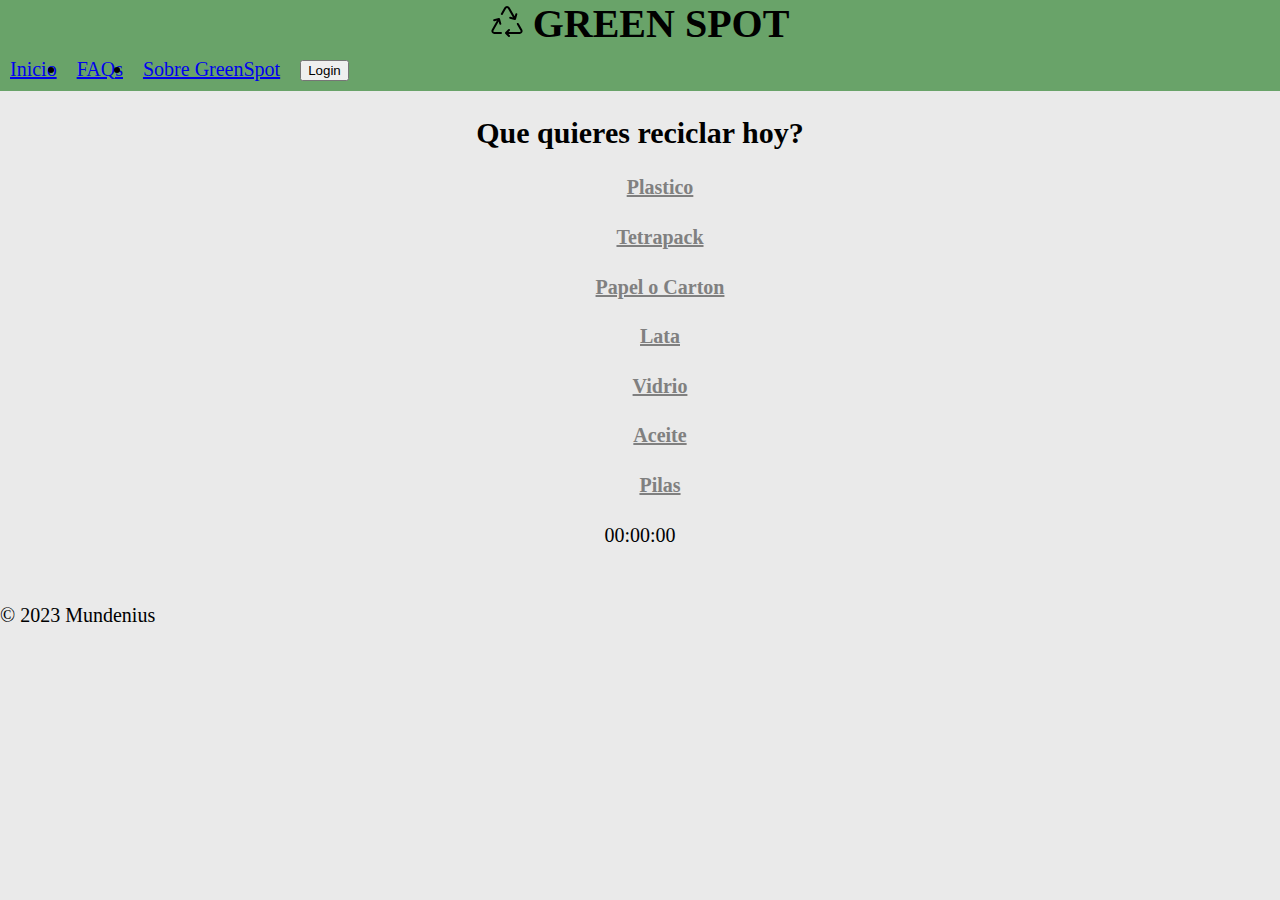
<file: index.html>
<!DOCTYPE html>
<html lang="en">
<head>
    <meta charset="UTF-8">
    <meta http-equiv="X-UA-Compatible" content="IE=edge">
    <meta name="viewport" content="width=device-width, initial-scale=1.0">
    <link href="https://cdn.jsdelivr.net/npm/bootstrap@5.3.0-alpha1/dist/css/bootstrap.min.css" rel="stylesheet" integrity="sha384-GLhlTQ8iRABdZLl6O3oVMWSktQOp6b7In1Zl3/Jr59b6EGGoI1aFkw7cmDA6j6gD" crossorigin="anonymous">
    <link rel="stylesheet" href="CSS/stylesheet.css">
    <title>GreenSpot</title>
</head>
<body>
    <header>
        <h1 class="display-1 text center"><svg fill="currentColor" class="bi bi-recycle" width="32" height="32" viewBox="0 0 16 16">
            <path d="M9.302 1.256a1.5 1.5 0 0 0-2.604 0l-1.704 2.98a.5.5 0 0 0 .869.497l1.703-2.981a.5.5 0 0 1 .868 0l2.54 4.444-1.256-.337a.5.5 0 1 0-.26.966l2.415.647a.5.5 0 0 0 .613-.353l.647-2.415a.5.5 0 1 0-.966-.259l-.333 1.242-2.532-4.431zM2.973 7.773l-1.255.337a.5.5 0 1 1-.26-.966l2.416-.647a.5.5 0 0 1 .612.353l.647 2.415a.5.5 0 0 1-.966.259l-.333-1.242-2.545 4.454a.5.5 0 0 0 .434.748H5a.5.5 0 0 1 0 1H1.723A1.5 1.5 0 0 1 .421 12.24l2.552-4.467zm10.89 1.463a.5.5 0 1 0-.868.496l1.716 3.004a.5.5 0 0 1-.434.748h-5.57l.647-.646a.5.5 0 1 0-.708-.707l-1.5 1.5a.498.498 0 0 0 0 .707l1.5 1.5a.5.5 0 1 0 .708-.707l-.647-.647h5.57a1.5 1.5 0 0 0 1.302-2.244l-1.716-3.004z"/>
        </svg> GREEN SPOT</h1>
    </header>
    <nav class="navbar">
                <a href="#" class="toggle-button">
                    <span class="bar"></span>
                    <span class="bar"></span>
                    <span class="bar"></span>
                </a>
        <div class="navbar-links">
                <ul class="nav justify-content-center">
                    <li class="nav-item"><a href="index.html" class="nav-link px-2 text-muted">Inicio</a></li>
                    <li class="nav-item"><a href="#" class="nav-link px-2 text-muted">FAQs</a></li>
                    <li class="nav-item"><a href="#" class="nav-link px-2 text-muted">Sobre GreenSpot</a></li>
                </ul>
            </div>
        </div>
        <div class="login-button">
                <!-- Button to open the modal login form/ El boton abre el modal del formulario de login -->
                <button onclick="document.getElementById('id01').style.display='block'">Login</button>

                <!-- The Modal -->
                <div id="id01" class="modal">
                <span onclick="document.getElementById('id01').style.display='none'"
                class="close" title="Close Modal">&times;</span>

                <!-- Modal Content -->
                <form class="modal-content animate" action="/action_page.php">
                    <div class="container">
                        <div class="row">
                            <div class="col">

                            </div>
                        </div>
                        <div class="row">
                            <div class="col-6">
                                <label for="uname"><b>Nombre Usuario</b></label>
                                <input type="text" placeholder="Introduzca su nombre de usuario" name="uname" required style="width: 240px;">   
                                <label for="psw"><b>Contraseña</b></label>
                                <input type="password" placeholder="Introduzca la contraseña" name="psw" required style="width: 240px;
                                ">
                            </div>
                        </div>
                        <button type="submit">Login</button>
                        <label>
                            <input type="checkbox" checked="checked" name="remember"> Recuérdame
                        </label>
                    </div>
                    <div class="container" style="background-color:#f1f1f1">
                        <button type="button" onclick="document.getElementById('id01').style.display='none'" class="cancelbtn">Cancelar</button>
                        <span class="psw"><a href="#">Olvidaste tu contraseña??</a></span>
                    </div>
                </form>
            </div>
        </div>
        </div>
    </nav>
        <div class="container-fluid">
            <div class="row">
                <div class="col-12">
                    <h2 class="display-4">Que quieres reciclar hoy?</h2>
                </div>
            </div>
            <div class="row">
                <div class="col-xxl-2 col-xl-2 col-lg-2 col-md-0 col-sm-0 p-0">
                    
                </div>
                <div class="col-xxl-8 col-xl-8 col-lg-8 col-md-12 col-sm-12 p-0">
                    <div class="topnav">
                        <ul>
                            <li><a href="Plastico.html"><h4 class="display-5">Plastico</h4></a></li>
                            <li><a href="Tetrapack.html"><h4 class="display-5">Tetrapack</h4></a> </li>
                            <li><a href="PapelCarton.html"><h4 class="display-5">Papel o Carton</h4></a> </li>
                            <li><a href="Lata.html"><h4 class="display-5">Lata</h4></a> </li>
                            <li><a href="Vidrio.html"><h4 class="display-5">Vidrio</h4></a> </li>
                            <li><a href="Aceite.html"><h4 class="display-5">Aceite</h4></a> </li>
                            <li><a href="Pilas.html"><h4 class="display-5">Pilas</h4></a> </li>
                            </ul>
                        </div>
                    </div>
                </div>
            </div>
                <div class="col-xxl-2 col-xl-2 col-lg-2 col-md-0 col-sm-0 p-0">
                    <div class="digital-clock" style="justify-content: center;">00:00:00</div>
                </div>
            </div>
        </div>
        <footer class="p-1">
            <div class="row">
                <div class="col">
                    <p class="text-center text-muted">© 2023 Mundenius</p>
                </div>
            </div>
        </footer>
        <script src="https://cdnjs.cloudflare.com/ajax/libs/jquery/3.6.3/jquery.min.js" integrity="sha512-STof4xm1wgkfm7heWqFJVn58Hm3EtS31XFaagaa8VMReCXAkQnJZ+jEy8PCC/iT18dFy95WcExNHFTqLyp72eQ==" crossorigin="anonymous" referrerpolicy="no-referrer"></script>
        <script src="scripts/jqueryclock.js"></script>
        <script src="scripts/main.js"></script>
        <script src="https://cdn.jsdelivr.net/npm/@popperjs/core@2.10.2/dist/umd/popper.min.js" integrity="sha384-7+zCNj/IqJ95wo16oMtfsKbZ9ccEh31eOz1HGyDuCQ6wgnyJNSYdrPa03rtR1zdB" crossorigin="anonymous"></script>
        <script src="https://cdn.jsdelivr.net/npm/bootstrap@5.1.3/dist/js/bootstrap.min.js" integrity="sha384-QJHtvGhmr9XOIpI6YVutG+2QOK9T+ZnN4kzFN1RtK3zEFEIsxhlmWl5/YESvpZ13" crossorigin="anonymous"></script>
</body>
</html>

<!-- olakase -->
</file>
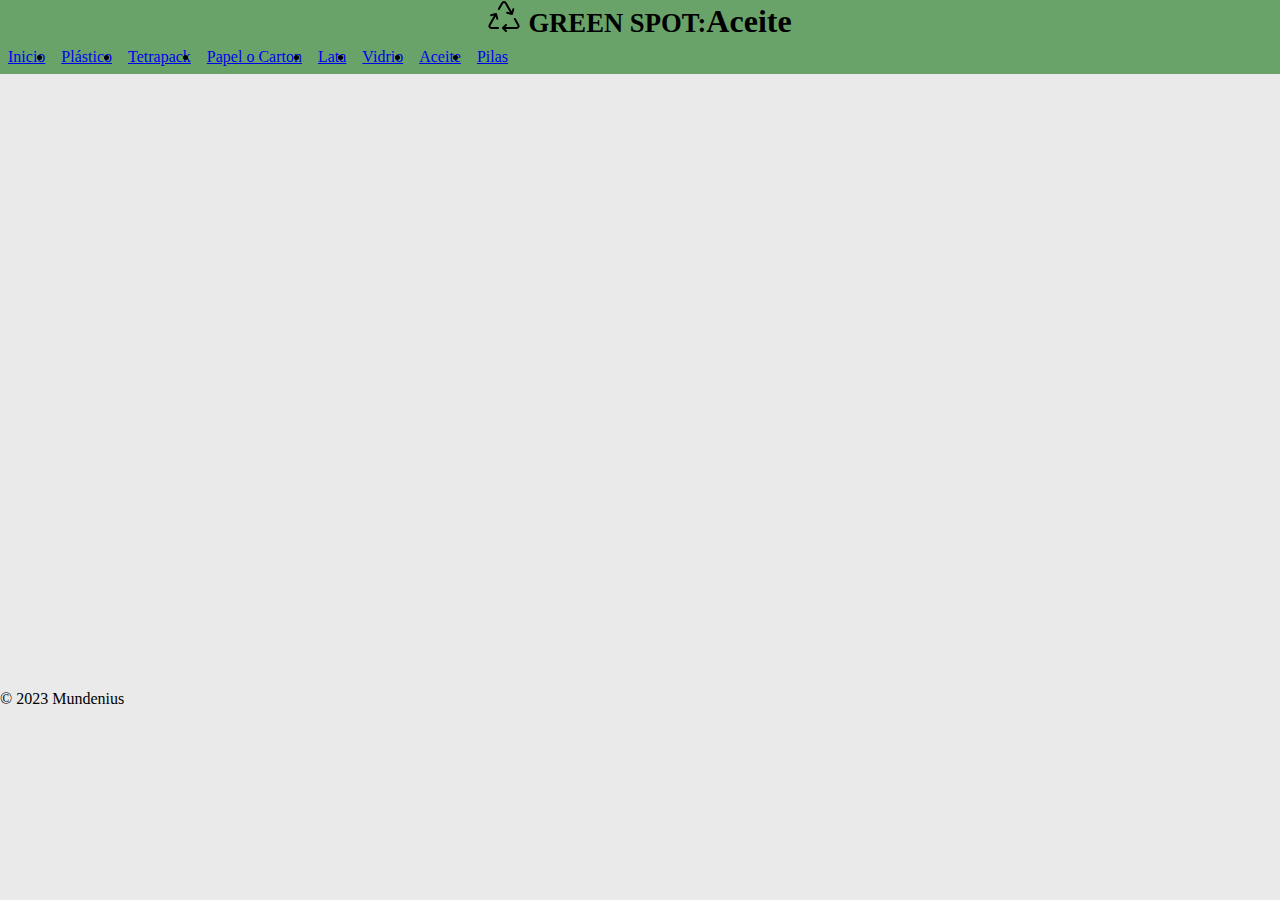
<file: Aceite.html>
<!DOCTYPE html>
<html lang="en">
<head>
    <meta charset="UTF-8">
    <meta http-equiv="X-UA-Compatible" content="IE=edge">
    <meta name="viewport" content="width=device-width, initial-scale=1.0">
    <link href="https://cdn.jsdelivr.net/npm/bootstrap@5.3.0-alpha1/dist/css/bootstrap.min.css" rel="stylesheet" integrity="sha384-GLhlTQ8iRABdZLl6O3oVMWSktQOp6b7In1Zl3/Jr59b6EGGoI1aFkw7cmDA6j6gD" crossorigin="anonymous">
    <link rel="stylesheet" href="CSS/customstyle.css">
    <title>Aceite</title>
</head>
<body>
    <header>
        <h1 class="display-1 text center"><svg fill="currentColor" class="bi bi-recycle" width="32" height="32" viewBox="0 0 16 16">
            <path d="M9.302 1.256a1.5 1.5 0 0 0-2.604 0l-1.704 2.98a.5.5 0 0 0 .869.497l1.703-2.981a.5.5 0 0 1 .868 0l2.54 4.444-1.256-.337a.5.5 0 1 0-.26.966l2.415.647a.5.5 0 0 0 .613-.353l.647-2.415a.5.5 0 1 0-.966-.259l-.333 1.242-2.532-4.431zM2.973 7.773l-1.255.337a.5.5 0 1 1-.26-.966l2.416-.647a.5.5 0 0 1 .612.353l.647 2.415a.5.5 0 0 1-.966.259l-.333-1.242-2.545 4.454a.5.5 0 0 0 .434.748H5a.5.5 0 0 1 0 1H1.723A1.5 1.5 0 0 1 .421 12.24l2.552-4.467zm10.89 1.463a.5.5 0 1 0-.868.496l1.716 3.004a.5.5 0 0 1-.434.748h-5.57l.647-.646a.5.5 0 1 0-.708-.707l-1.5 1.5a.498.498 0 0 0 0 .707l1.5 1.5a.5.5 0 1 0 .708-.707l-.647-.647h5.57a1.5 1.5 0 0 0 1.302-2.244l-1.716-3.004z"/>
        </svg> <small>GREEN SPOT:</small>Aceite</h1>
    </header>
    <nav class="navbar">
                <a href="#" class="toggle-button">
                    <span class="bar"></span>
                    <span class="bar"></span>
                    <span class="bar"></span>
                </a>
        <div class="navbar-links">
                <ul class="nav justify-content-center">
                    <li class="nav-item"><a href="index.html" class="nav-link px-2 text-muted">Inicio</a></li>
                    <li class="nav-item"><a href="Plastico.html" class="nav-link px-1 text-muted">Plástico</a></li>
                    <li class="nav-item"><a href="Tetrapack.html" class="nav-link px-1 text-muted">Tetrapack</a></li>
                    <li class="nav-item"><a href="PapelCarton.html" class="nav-link px-1 text-muted">Papel o Carton</a></li>
                    <li class="nav-item"><a href="Lata.html" class="nav-link px-1 text-muted">Lata</a></li>
                    <li class="nav-item"><a href="Vidrio.html" class="nav-link px-1 text-muted">Vidrio</a></li>
                    <li class="nav-item"><a href="Aceite.html" class="nav-link px-1 text-muted">Aceite</a></li>
                    <li class="nav-item"><a href="Pilas.html" class="nav-link px-1 text-muted">Pilas</a></li>
                </ul>
            </div>
        </div>
    </nav>
    <div class="container" style="justify-content: center;">
        <div class="row" style="height: 100%; width: auto;">
            <div class="col-xxl-1 col-xl-1 col-lg-1 col-md-0 col-sm-0 p-0"  id="linksothers">
                <div class="row">
                    <div class="col p-0">
                    </div>
                </div>
            </div>
            <div class="col-xxl-10 col-xl-10 col-lg-10 col-md-12 col-sm-12 p-0" style="min-height: 600px;">
                    <iframe src="https://www.google.com/maps/embed?pb=!1m18!1m12!1m3!1d6691.332480031435!2d-71.5406790525902!3d-33.01257379385024!2m3!1f0!2f0!3f0!3m2!1i1024!2i768!4f13.1!3m3!1m2!1s0x9689ddd5ef139209%3A0x78bb6353ef13f807!2sUNAB%20-%20Campus%20Vi%C3%B1a%20del%20Mar!5e0!3m2!1sen!2scl!4v1673968749576!5m2!1sen!2scl" 
                    height="100%" style="border:0;" 
                    allowfullscreen="" loading="lazy" referrerpolicy="no-referrer-when-downgrade"></iframe>
            </div>
            <div class="col-xxl-1 col-xl-1 col-lg-1 col-md-0 col-sm-0 p-0">
                
            </div>
        </div>
        <div class="row">
            <div class="col">
                <p class="text-center text-muted">© 2023 Mundenius</p>
            </div>
        </div>
    </div>
    <script src="scripts/sidesites.js"></script>
</body>
</html>
</file>
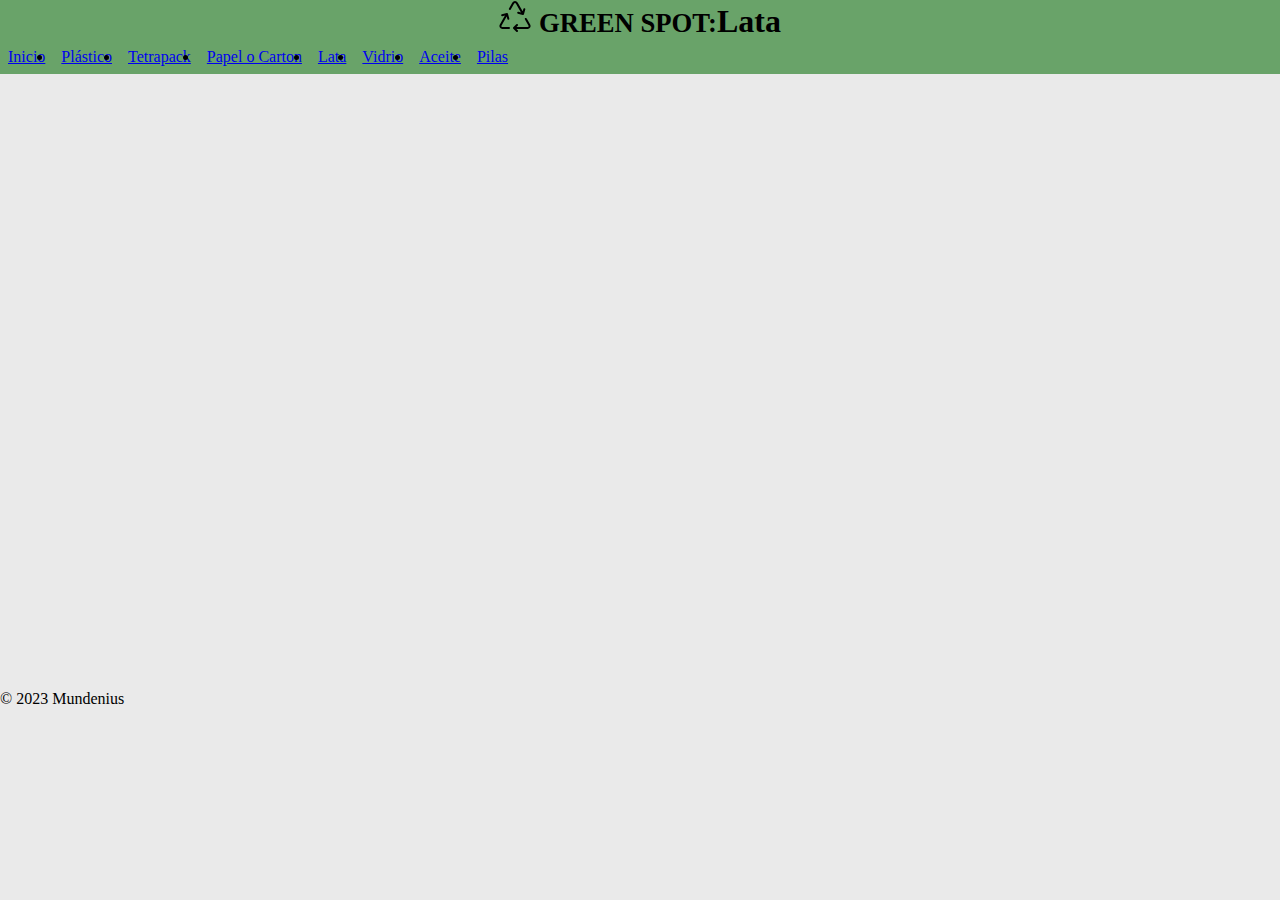
<file: Lata.html>
<!DOCTYPE html>
<html lang="en">
<head>
    <meta charset="UTF-8">
    <meta http-equiv="X-UA-Compatible" content="IE=edge">
    <meta name="viewport" content="width=device-width, initial-scale=1.0">
    <link href="https://cdn.jsdelivr.net/npm/bootstrap@5.3.0-alpha1/dist/css/bootstrap.min.css" rel="stylesheet" integrity="sha384-GLhlTQ8iRABdZLl6O3oVMWSktQOp6b7In1Zl3/Jr59b6EGGoI1aFkw7cmDA6j6gD" crossorigin="anonymous">
    <link rel="stylesheet" href="CSS/customstyle.css">
    <title>Lata</title>
</head>
<body>
    <header>
        <h1 class="display-1 text center"><svg fill="currentColor" class="bi bi-recycle" width="32" height="32" viewBox="0 0 16 16">
            <path d="M9.302 1.256a1.5 1.5 0 0 0-2.604 0l-1.704 2.98a.5.5 0 0 0 .869.497l1.703-2.981a.5.5 0 0 1 .868 0l2.54 4.444-1.256-.337a.5.5 0 1 0-.26.966l2.415.647a.5.5 0 0 0 .613-.353l.647-2.415a.5.5 0 1 0-.966-.259l-.333 1.242-2.532-4.431zM2.973 7.773l-1.255.337a.5.5 0 1 1-.26-.966l2.416-.647a.5.5 0 0 1 .612.353l.647 2.415a.5.5 0 0 1-.966.259l-.333-1.242-2.545 4.454a.5.5 0 0 0 .434.748H5a.5.5 0 0 1 0 1H1.723A1.5 1.5 0 0 1 .421 12.24l2.552-4.467zm10.89 1.463a.5.5 0 1 0-.868.496l1.716 3.004a.5.5 0 0 1-.434.748h-5.57l.647-.646a.5.5 0 1 0-.708-.707l-1.5 1.5a.498.498 0 0 0 0 .707l1.5 1.5a.5.5 0 1 0 .708-.707l-.647-.647h5.57a1.5 1.5 0 0 0 1.302-2.244l-1.716-3.004z"/>
        </svg> <small>GREEN SPOT:</small>Lata</h1>
    </header>
    <nav class="navbar">
                <a href="#" class="toggle-button">
                    <span class="bar"></span>
                    <span class="bar"></span>
                    <span class="bar"></span>
                </a>
        <div class="navbar-links">
                <ul class="nav justify-content-center">
                    <li class="nav-item"><a href="index.html" class="nav-link px-2 text-muted">Inicio</a></li>
                    <li class="nav-item"><a href="Plastico.html" class="nav-link px-1 text-muted">Plástico</a></li>
                    <li class="nav-item"><a href="Tetrapack.html" class="nav-link px-1 text-muted">Tetrapack</a></li>
                    <li class="nav-item"><a href="PapelCarton.html" class="nav-link px-1 text-muted">Papel o Carton</a></li>
                    <li class="nav-item"><a href="Lata.html" class="nav-link px-1 text-muted">Lata</a></li>
                    <li class="nav-item"><a href="Vidrio.html" class="nav-link px-1 text-muted">Vidrio</a></li>
                    <li class="nav-item"><a href="Aceite.html" class="nav-link px-1 text-muted">Aceite</a></li>
                    <li class="nav-item"><a href="Pilas.html" class="nav-link px-1 text-muted">Pilas</a></li>
                </ul>
            </div>
        </div>
    </nav>
    <div class="container" style="justify-content: center;">
        <div class="row" style="height: 100%; width: auto;">
            <div class="col-xxl-1 col-xl-1 col-lg-1 col-md-0 col-sm-0 p-0"  id="linksothers">
                <div class="row">
                    <div class="col p-0">
                    </div>
                </div>
            </div>
            <div class="col-xxl-10 col-xl-10 col-lg-10 col-md-12 col-sm-12 p-0" style="min-height: 600px;">
                    <iframe src="https://www.google.com/maps/embed?pb=!1m18!1m12!1m3!1d6691.332480031435!2d-71.5406790525902!3d-33.01257379385024!2m3!1f0!2f0!3f0!3m2!1i1024!2i768!4f13.1!3m3!1m2!1s0x9689ddd5ef139209%3A0x78bb6353ef13f807!2sUNAB%20-%20Campus%20Vi%C3%B1a%20del%20Mar!5e0!3m2!1sen!2scl!4v1673968749576!5m2!1sen!2scl" 
                    height="100%" style="border:0;" 
                    allowfullscreen="" loading="lazy" referrerpolicy="no-referrer-when-downgrade"></iframe>
            </div>
            <div class="col-xxl-1 col-xl-1 col-lg-1 col-md-0 col-sm-0 p-0">
                
            </div>
        </div>
        <div class="row">
            <div class="col">
                <p class="text-center text-muted">© 2023 Mundenius</p>
            </div>
        </div>
    </div>
    <script src="scripts/sidesites.js"></script>
</body>
</html>
</file>
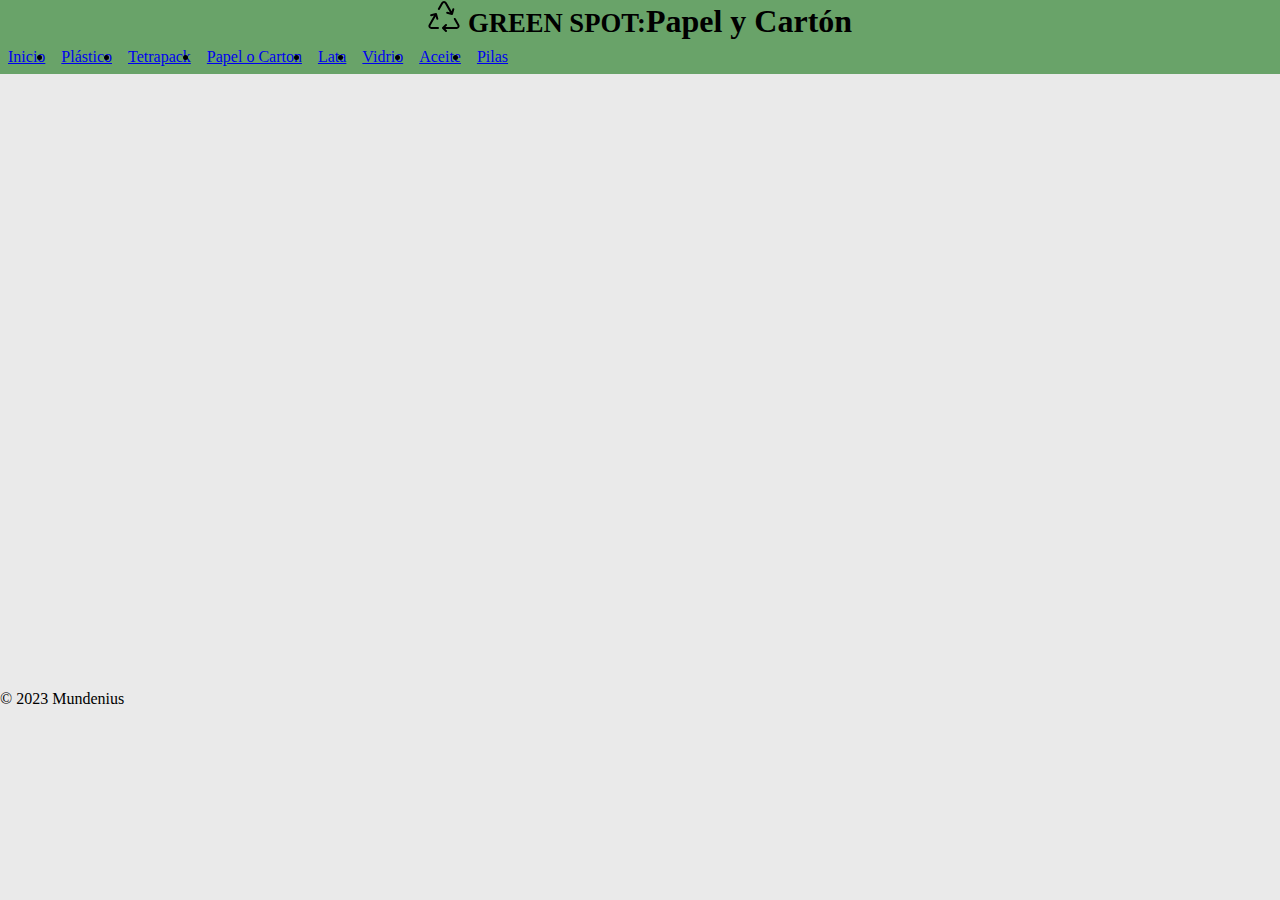
<file: PapelCarton.html>
<!DOCTYPE html>
<html lang="en">
<head>
    <meta charset="UTF-8">
    <meta http-equiv="X-UA-Compatible" content="IE=edge">
    <meta name="viewport" content="width=device-width, initial-scale=1.0">
    <link href="https://cdn.jsdelivr.net/npm/bootstrap@5.3.0-alpha1/dist/css/bootstrap.min.css" rel="stylesheet" integrity="sha384-GLhlTQ8iRABdZLl6O3oVMWSktQOp6b7In1Zl3/Jr59b6EGGoI1aFkw7cmDA6j6gD" crossorigin="anonymous">
    <link rel="stylesheet" href="CSS/customstyle.css">
    <title>Papel y Cartón</title>
</head>
<body>
    <header>
        <h1 class="display-1 text center"><svg fill="currentColor" class="bi bi-recycle" width="32" height="32" viewBox="0 0 16 16">
            <path d="M9.302 1.256a1.5 1.5 0 0 0-2.604 0l-1.704 2.98a.5.5 0 0 0 .869.497l1.703-2.981a.5.5 0 0 1 .868 0l2.54 4.444-1.256-.337a.5.5 0 1 0-.26.966l2.415.647a.5.5 0 0 0 .613-.353l.647-2.415a.5.5 0 1 0-.966-.259l-.333 1.242-2.532-4.431zM2.973 7.773l-1.255.337a.5.5 0 1 1-.26-.966l2.416-.647a.5.5 0 0 1 .612.353l.647 2.415a.5.5 0 0 1-.966.259l-.333-1.242-2.545 4.454a.5.5 0 0 0 .434.748H5a.5.5 0 0 1 0 1H1.723A1.5 1.5 0 0 1 .421 12.24l2.552-4.467zm10.89 1.463a.5.5 0 1 0-.868.496l1.716 3.004a.5.5 0 0 1-.434.748h-5.57l.647-.646a.5.5 0 1 0-.708-.707l-1.5 1.5a.498.498 0 0 0 0 .707l1.5 1.5a.5.5 0 1 0 .708-.707l-.647-.647h5.57a1.5 1.5 0 0 0 1.302-2.244l-1.716-3.004z"/>
        </svg> <small>GREEN SPOT:</small>Papel y Cartón</h1>
    </header>
    <nav class="navbar">
                <a href="#" class="toggle-button">
                    <span class="bar"></span>
                    <span class="bar"></span>
                    <span class="bar"></span>
                </a>
        <div class="navbar-links">
                <ul class="nav justify-content-center">
                    <li class="nav-item"><a href="index.html" class="nav-link px-2 text-muted">Inicio</a></li>
                    <li class="nav-item"><a href="Plastico.html" class="nav-link px-1 text-muted">Plástico</a></li>
                    <li class="nav-item"><a href="Tetrapack.html" class="nav-link px-1 text-muted">Tetrapack</a></li>
                    <li class="nav-item"><a href="PapelCarton.html" class="nav-link px-1 text-muted">Papel o Carton</a></li>
                    <li class="nav-item"><a href="Lata.html" class="nav-link px-1 text-muted">Lata</a></li>
                    <li class="nav-item"><a href="Vidrio.html" class="nav-link px-1 text-muted">Vidrio</a></li>
                    <li class="nav-item"><a href="Aceite.html" class="nav-link px-1 text-muted">Aceite</a></li>
                    <li class="nav-item"><a href="Pilas.html" class="nav-link px-1 text-muted">Pilas</a></li>
                </ul>
            </div>
        </div>
    </nav>
    <div class="container" style="justify-content: center;">
        <div class="row" style="height: 100%; width: auto;">
            <div class="col-xxl-1 col-xl-1 col-lg-1 col-md-0 col-sm-0 p-0"  id="linksothers">
                <div class="row">
                    <div class="col p-0">
                    </div>
                </div>
            </div>
            <div class="col-xxl-10 col-xl-10 col-lg-10 col-md-12 col-sm-12 p-0" style="min-height: 600px;">
                    <iframe src="https://www.google.com/maps/embed?pb=!1m18!1m12!1m3!1d6691.332480031435!2d-71.5406790525902!3d-33.01257379385024!2m3!1f0!2f0!3f0!3m2!1i1024!2i768!4f13.1!3m3!1m2!1s0x9689ddd5ef139209%3A0x78bb6353ef13f807!2sUNAB%20-%20Campus%20Vi%C3%B1a%20del%20Mar!5e0!3m2!1sen!2scl!4v1673968749576!5m2!1sen!2scl" 
                    height="100%" style="border:0;" 
                    allowfullscreen="" loading="lazy" referrerpolicy="no-referrer-when-downgrade"></iframe>
            </div>
            <div class="col-xxl-1 col-xl-1 col-lg-1 col-md-0 col-sm-0 p-0">
                
            </div>
        </div>
        <div class="row">
            <div class="col">
                <p class="text-center text-muted">© 2023 Mundenius</p>
            </div>
        </div>
    </div>
    <script src="scripts/sidesites.js"></script>
</body>
</html>
</file>
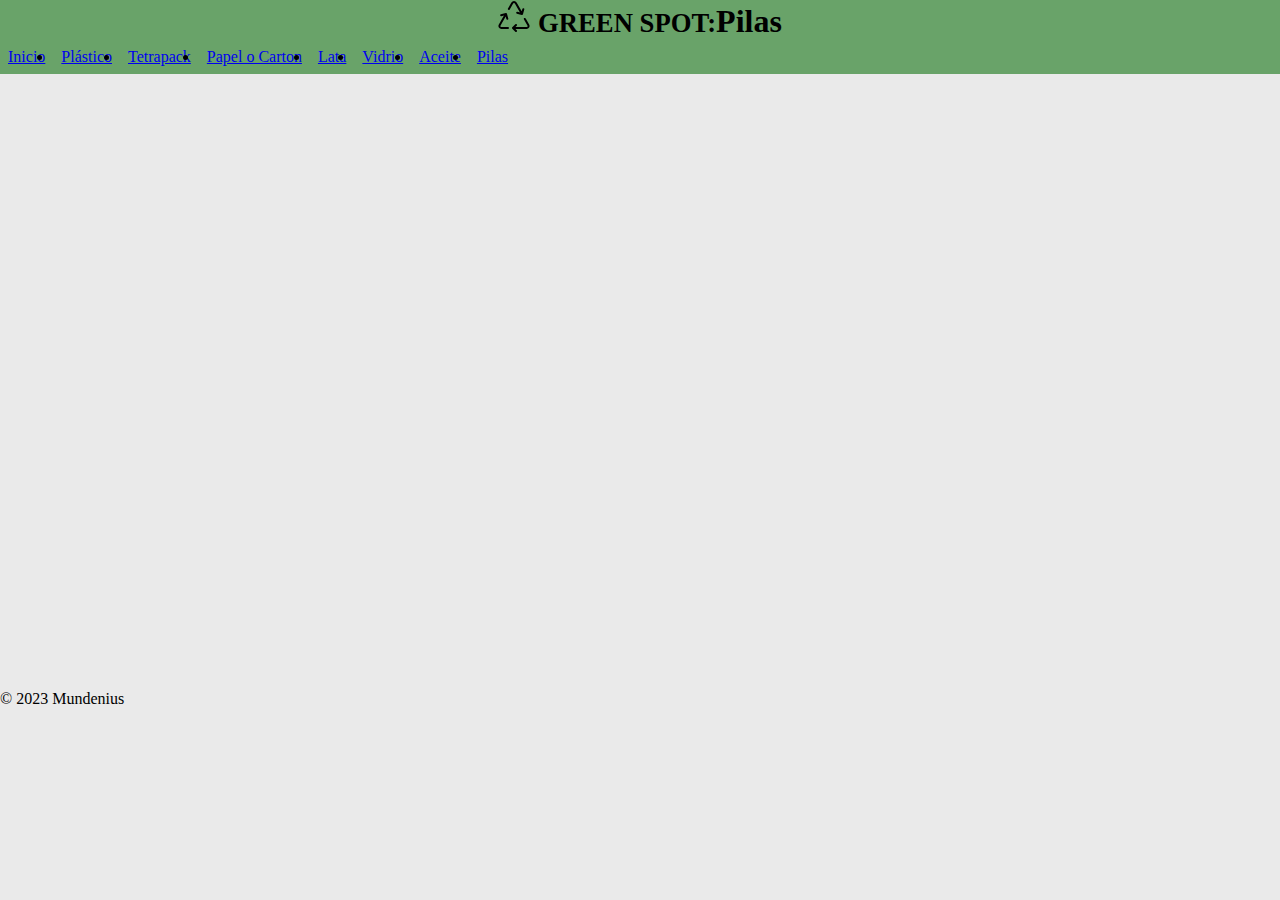
<file: Pilas.html>
<!DOCTYPE html>
<html lang="en">
<head>
    <meta charset="UTF-8">
    <meta http-equiv="X-UA-Compatible" content="IE=edge">
    <meta name="viewport" content="width=device-width, initial-scale=1.0">
    <link href="https://cdn.jsdelivr.net/npm/bootstrap@5.3.0-alpha1/dist/css/bootstrap.min.css" rel="stylesheet" integrity="sha384-GLhlTQ8iRABdZLl6O3oVMWSktQOp6b7In1Zl3/Jr59b6EGGoI1aFkw7cmDA6j6gD" crossorigin="anonymous">
    <link rel="stylesheet" href="CSS/customstyle.css">
    <title>Pilas</title>
</head>
<body>
    <header>
        <h1 class="display-1 text center"><svg fill="currentColor" class="bi bi-recycle" width="32" height="32" viewBox="0 0 16 16">
            <path d="M9.302 1.256a1.5 1.5 0 0 0-2.604 0l-1.704 2.98a.5.5 0 0 0 .869.497l1.703-2.981a.5.5 0 0 1 .868 0l2.54 4.444-1.256-.337a.5.5 0 1 0-.26.966l2.415.647a.5.5 0 0 0 .613-.353l.647-2.415a.5.5 0 1 0-.966-.259l-.333 1.242-2.532-4.431zM2.973 7.773l-1.255.337a.5.5 0 1 1-.26-.966l2.416-.647a.5.5 0 0 1 .612.353l.647 2.415a.5.5 0 0 1-.966.259l-.333-1.242-2.545 4.454a.5.5 0 0 0 .434.748H5a.5.5 0 0 1 0 1H1.723A1.5 1.5 0 0 1 .421 12.24l2.552-4.467zm10.89 1.463a.5.5 0 1 0-.868.496l1.716 3.004a.5.5 0 0 1-.434.748h-5.57l.647-.646a.5.5 0 1 0-.708-.707l-1.5 1.5a.498.498 0 0 0 0 .707l1.5 1.5a.5.5 0 1 0 .708-.707l-.647-.647h5.57a1.5 1.5 0 0 0 1.302-2.244l-1.716-3.004z"/>
        </svg> <small>GREEN SPOT:</small>Pilas</h1>
    </header>
    <nav class="navbar">
                <a href="#" class="toggle-button">
                    <span class="bar"></span>
                    <span class="bar"></span>
                    <span class="bar"></span>
                </a>
        <div class="navbar-links">
                <ul class="nav justify-content-center">
                    <li class="nav-item"><a href="index.html" class="nav-link px-2 text-muted">Inicio</a></li>
                    <li class="nav-item"><a href="Plastico.html" class="nav-link px-1 text-muted">Plástico</a></li>
                    <li class="nav-item"><a href="Tetrapack.html" class="nav-link px-1 text-muted">Tetrapack</a></li>
                    <li class="nav-item"><a href="PapelCarton.html" class="nav-link px-1 text-muted">Papel o Carton</a></li>
                    <li class="nav-item"><a href="Lata.html" class="nav-link px-1 text-muted">Lata</a></li>
                    <li class="nav-item"><a href="Vidrio.html" class="nav-link px-1 text-muted">Vidrio</a></li>
                    <li class="nav-item"><a href="Aceite.html" class="nav-link px-1 text-muted">Aceite</a></li>
                    <li class="nav-item"><a href="Pilas.html" class="nav-link px-1 text-muted">Pilas</a></li>
                </ul>
            </div>
        </div>
    </nav>
    <div class="container" style="justify-content: center;">
        <div class="row" style="height: 100%; width: auto;">
            <div class="col-xxl-1 col-xl-1 col-lg-1 col-md-0 col-sm-0 p-0"  id="linksothers">
                <div class="row">
                    <div class="col p-0">
                    </div>
                </div>
            </div>
            <div class="col-xxl-10 col-xl-10 col-lg-10 col-md-12 col-sm-12 p-0" style="min-height: 600px;">
                    <iframe src="https://www.google.com/maps/embed?pb=!1m18!1m12!1m3!1d6691.332480031435!2d-71.5406790525902!3d-33.01257379385024!2m3!1f0!2f0!3f0!3m2!1i1024!2i768!4f13.1!3m3!1m2!1s0x9689ddd5ef139209%3A0x78bb6353ef13f807!2sUNAB%20-%20Campus%20Vi%C3%B1a%20del%20Mar!5e0!3m2!1sen!2scl!4v1673968749576!5m2!1sen!2scl" 
                    height="100%" style="border:0;" 
                    allowfullscreen="" loading="lazy" referrerpolicy="no-referrer-when-downgrade"></iframe>
            </div>
            <div class="col-xxl-1 col-xl-1 col-lg-1 col-md-0 col-sm-0 p-0">
                
            </div>
        </div>
        <div class="row">
            <div class="col">
                <p class="text-center text-muted">© 2023 Mundenius</p>
            </div>
        </div>
    </div>
    <script src="scripts/sidesites.js"></script>
</body>
</html>
</file>
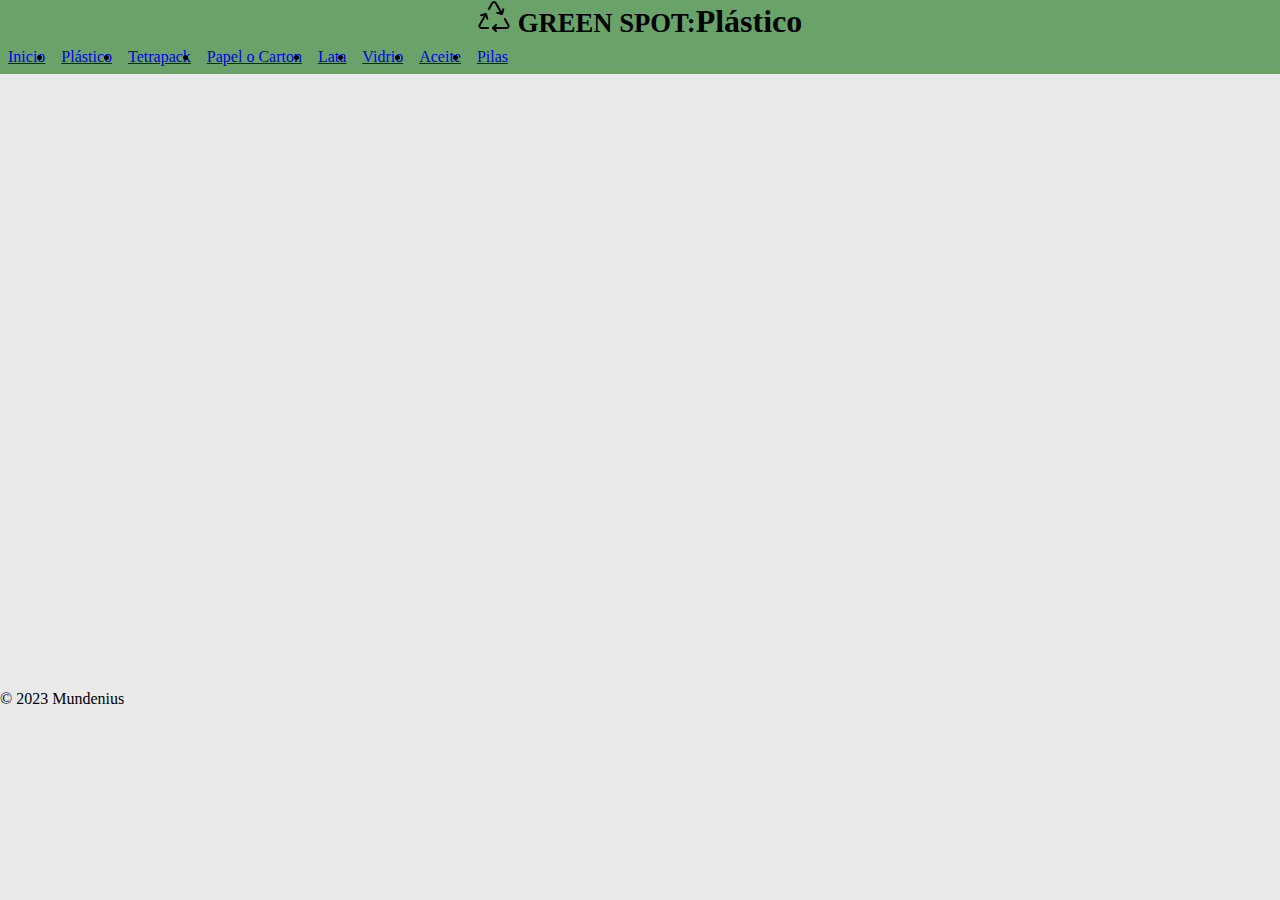
<file: Plastico.html>
<!DOCTYPE html>
<html lang="en">
<head>
    <meta charset="UTF-8">
    <meta http-equiv="X-UA-Compatible" content="IE=edge">
    <meta name="viewport" content="width=device-width, initial-scale=1.0">
    <link href="https://cdn.jsdelivr.net/npm/bootstrap@5.3.0-alpha1/dist/css/bootstrap.min.css" rel="stylesheet" integrity="sha384-GLhlTQ8iRABdZLl6O3oVMWSktQOp6b7In1Zl3/Jr59b6EGGoI1aFkw7cmDA6j6gD" crossorigin="anonymous">
    <link rel="stylesheet" href="CSS/customstyle.css">
    <title>Plástico</title>
</head>
<body>
    <header>
        <h1 class="display-1 text center"><svg fill="currentColor" class="bi bi-recycle" width="32" height="32" viewBox="0 0 16 16">
            <path d="M9.302 1.256a1.5 1.5 0 0 0-2.604 0l-1.704 2.98a.5.5 0 0 0 .869.497l1.703-2.981a.5.5 0 0 1 .868 0l2.54 4.444-1.256-.337a.5.5 0 1 0-.26.966l2.415.647a.5.5 0 0 0 .613-.353l.647-2.415a.5.5 0 1 0-.966-.259l-.333 1.242-2.532-4.431zM2.973 7.773l-1.255.337a.5.5 0 1 1-.26-.966l2.416-.647a.5.5 0 0 1 .612.353l.647 2.415a.5.5 0 0 1-.966.259l-.333-1.242-2.545 4.454a.5.5 0 0 0 .434.748H5a.5.5 0 0 1 0 1H1.723A1.5 1.5 0 0 1 .421 12.24l2.552-4.467zm10.89 1.463a.5.5 0 1 0-.868.496l1.716 3.004a.5.5 0 0 1-.434.748h-5.57l.647-.646a.5.5 0 1 0-.708-.707l-1.5 1.5a.498.498 0 0 0 0 .707l1.5 1.5a.5.5 0 1 0 .708-.707l-.647-.647h5.57a1.5 1.5 0 0 0 1.302-2.244l-1.716-3.004z"/>
        </svg> <small>GREEN SPOT:</small>Plástico</h1>
    </header>
    <nav class="navbar">
                <a href="#" class="toggle-button">
                    <span class="bar"></span>
                    <span class="bar"></span>
                    <span class="bar"></span>
                </a>
        <div class="navbar-links">
                <ul class="nav justify-content-center">
                    <li class="nav-item"><a href="index.html" class="nav-link px-2 text-muted">Inicio</a></li>
                    <li class="nav-item"><a href="Plastico.html" class="nav-link px-1 text-muted">Plástico</a></li>
                    <li class="nav-item"><a href="Tetrapack.html" class="nav-link px-1 text-muted">Tetrapack</a></li>
                    <li class="nav-item"><a href="PapelCarton.html" class="nav-link px-1 text-muted">Papel o Carton</a></li>
                    <li class="nav-item"><a href="Lata.html" class="nav-link px-1 text-muted">Lata</a></li>
                    <li class="nav-item"><a href="Vidrio.html" class="nav-link px-1 text-muted">Vidrio</a></li>
                    <li class="nav-item"><a href="Aceite.html" class="nav-link px-1 text-muted">Aceite</a></li>
                    <li class="nav-item"><a href="Pilas.html" class="nav-link px-1 text-muted">Pilas</a></li>
                </ul>
            </div>
        </div>
    </nav>
    <div class="container" style="justify-content: center;">
        <div class="row" style="height: 100%; width: auto;">
            <div class="col-xxl-1 col-xl-1 col-lg-1 col-md-0 col-sm-0 p-0"  id="linksothers">
                <div class="row">
                    <div class="col p-0">
                    </div>
                </div>
            </div>
            <div class="col-xxl-10 col-xl-10 col-lg-10 col-md-12 col-sm-12 p-0" style="min-height: 600px;">
                    <iframe src="https://www.google.com/maps/embed?pb=!1m18!1m12!1m3!1d6691.332480031435!2d-71.5406790525902!3d-33.01257379385024!2m3!1f0!2f0!3f0!3m2!1i1024!2i768!4f13.1!3m3!1m2!1s0x9689ddd5ef139209%3A0x78bb6353ef13f807!2sUNAB%20-%20Campus%20Vi%C3%B1a%20del%20Mar!5e0!3m2!1sen!2scl!4v1673968749576!5m2!1sen!2scl" 
                    height="100%" style="border:0;" 
                    allowfullscreen="" loading="lazy" referrerpolicy="no-referrer-when-downgrade"></iframe>
            </div>
            <div class="col-xxl-1 col-xl-1 col-lg-1 col-md-0 col-sm-0 p-0">
                
            </div>
        </div>
        <div class="row">
            <div class="col">
                <p class="text-center text-muted">© 2023 Mundenius</p>
            </div>
        </div>
    </div>
    <script src="scripts/sidesites.js"></script>
</body>
</html>
</file>
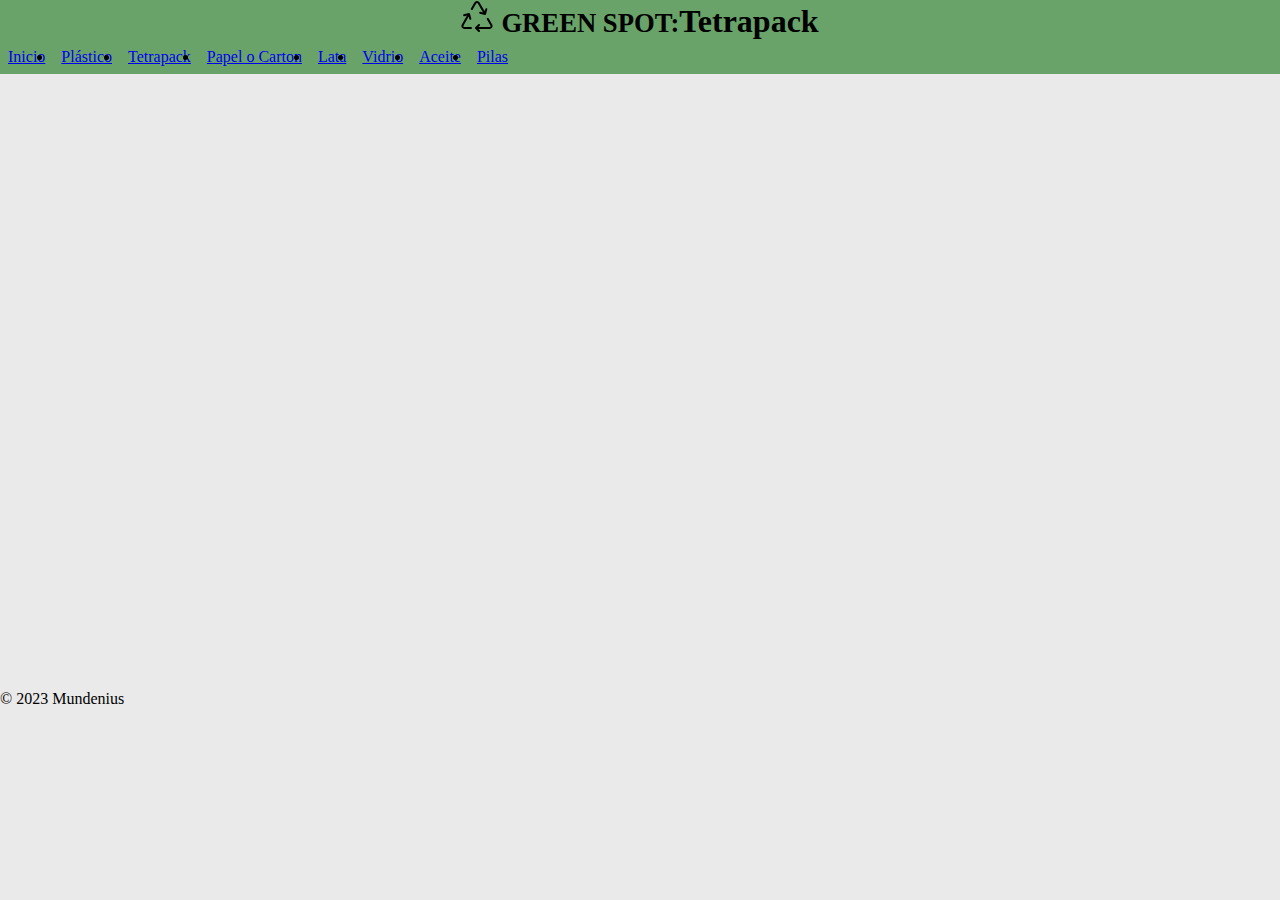
<file: Tetrapack.html>
<!DOCTYPE html>
<html lang="en">
<head>
    <meta charset="UTF-8">
    <meta http-equiv="X-UA-Compatible" content="IE=edge">
    <meta name="viewport" content="width=device-width, initial-scale=1.0">
    <link href="https://cdn.jsdelivr.net/npm/bootstrap@5.3.0-alpha1/dist/css/bootstrap.min.css" rel="stylesheet" integrity="sha384-GLhlTQ8iRABdZLl6O3oVMWSktQOp6b7In1Zl3/Jr59b6EGGoI1aFkw7cmDA6j6gD" crossorigin="anonymous">
    <link rel="stylesheet" href="CSS/customstyle.css">
    <title>Tetrapack</title>
</head>
<body>
    <header>
        <h1 class="display-1 text center"><svg fill="currentColor" class="bi bi-recycle" width="32" height="32" viewBox="0 0 16 16">
            <path d="M9.302 1.256a1.5 1.5 0 0 0-2.604 0l-1.704 2.98a.5.5 0 0 0 .869.497l1.703-2.981a.5.5 0 0 1 .868 0l2.54 4.444-1.256-.337a.5.5 0 1 0-.26.966l2.415.647a.5.5 0 0 0 .613-.353l.647-2.415a.5.5 0 1 0-.966-.259l-.333 1.242-2.532-4.431zM2.973 7.773l-1.255.337a.5.5 0 1 1-.26-.966l2.416-.647a.5.5 0 0 1 .612.353l.647 2.415a.5.5 0 0 1-.966.259l-.333-1.242-2.545 4.454a.5.5 0 0 0 .434.748H5a.5.5 0 0 1 0 1H1.723A1.5 1.5 0 0 1 .421 12.24l2.552-4.467zm10.89 1.463a.5.5 0 1 0-.868.496l1.716 3.004a.5.5 0 0 1-.434.748h-5.57l.647-.646a.5.5 0 1 0-.708-.707l-1.5 1.5a.498.498 0 0 0 0 .707l1.5 1.5a.5.5 0 1 0 .708-.707l-.647-.647h5.57a1.5 1.5 0 0 0 1.302-2.244l-1.716-3.004z"/>
        </svg> <small>GREEN SPOT:</small>Tetrapack</h1>
    </header>
    <nav class="navbar">
                <a href="#" class="toggle-button">
                    <span class="bar"></span>
                    <span class="bar"></span>
                    <span class="bar"></span>
                </a>
        <div class="navbar-links">
                <ul class="nav justify-content-center">
                    <li class="nav-item"><a href="index.html" class="nav-link px-2 text-muted">Inicio</a></li>
                    <li class="nav-item"><a href="Plastico.html" class="nav-link px-1 text-muted">Plástico</a></li>
                    <li class="nav-item"><a href="Tetrapack.html" class="nav-link px-1 text-muted">Tetrapack</a></li>
                    <li class="nav-item"><a href="PapelCarton.html" class="nav-link px-1 text-muted">Papel o Carton</a></li>
                    <li class="nav-item"><a href="Lata.html" class="nav-link px-1 text-muted">Lata</a></li>
                    <li class="nav-item"><a href="Vidrio.html" class="nav-link px-1 text-muted">Vidrio</a></li>
                    <li class="nav-item"><a href="Aceite.html" class="nav-link px-1 text-muted">Aceite</a></li>
                    <li class="nav-item"><a href="Pilas.html" class="nav-link px-1 text-muted">Pilas</a></li>
                </ul>
            </div>
        </div>
    </nav>
    <div class="container" style="justify-content: center;">
        <div class="row" style="height: 100%; width: auto;">
            <div class="col-xxl-1 col-xl-1 col-lg-1 col-md-0 col-sm-0 p-0"  id="linksothers">
                <div class="row">
                    <div class="col p-0">
                    </div>
                </div>
            </div>
            <div class="col-xxl-10 col-xl-10 col-lg-10 col-md-12 col-sm-12 p-0" style="min-height: 600px;">
                    <iframe src="https://www.google.com/maps/embed?pb=!1m18!1m12!1m3!1d6691.332480031435!2d-71.5406790525902!3d-33.01257379385024!2m3!1f0!2f0!3f0!3m2!1i1024!2i768!4f13.1!3m3!1m2!1s0x9689ddd5ef139209%3A0x78bb6353ef13f807!2sUNAB%20-%20Campus%20Vi%C3%B1a%20del%20Mar!5e0!3m2!1sen!2scl!4v1673968749576!5m2!1sen!2scl" 
                    height="100%" style="border:0;" 
                    allowfullscreen="" loading="lazy" referrerpolicy="no-referrer-when-downgrade"></iframe>
            </div>
            <div class="col-xxl-1 col-xl-1 col-lg-1 col-md-0 col-sm-0 p-0">
                
            </div>
        </div>
        <div class="row">
            <div class="col">
                <p class="text-center text-muted">© 2023 Mundenius</p>
            </div>
        </div>
    </div>
    <script src="scripts/sidesites.js"></script>
</body>
</html>
</file>
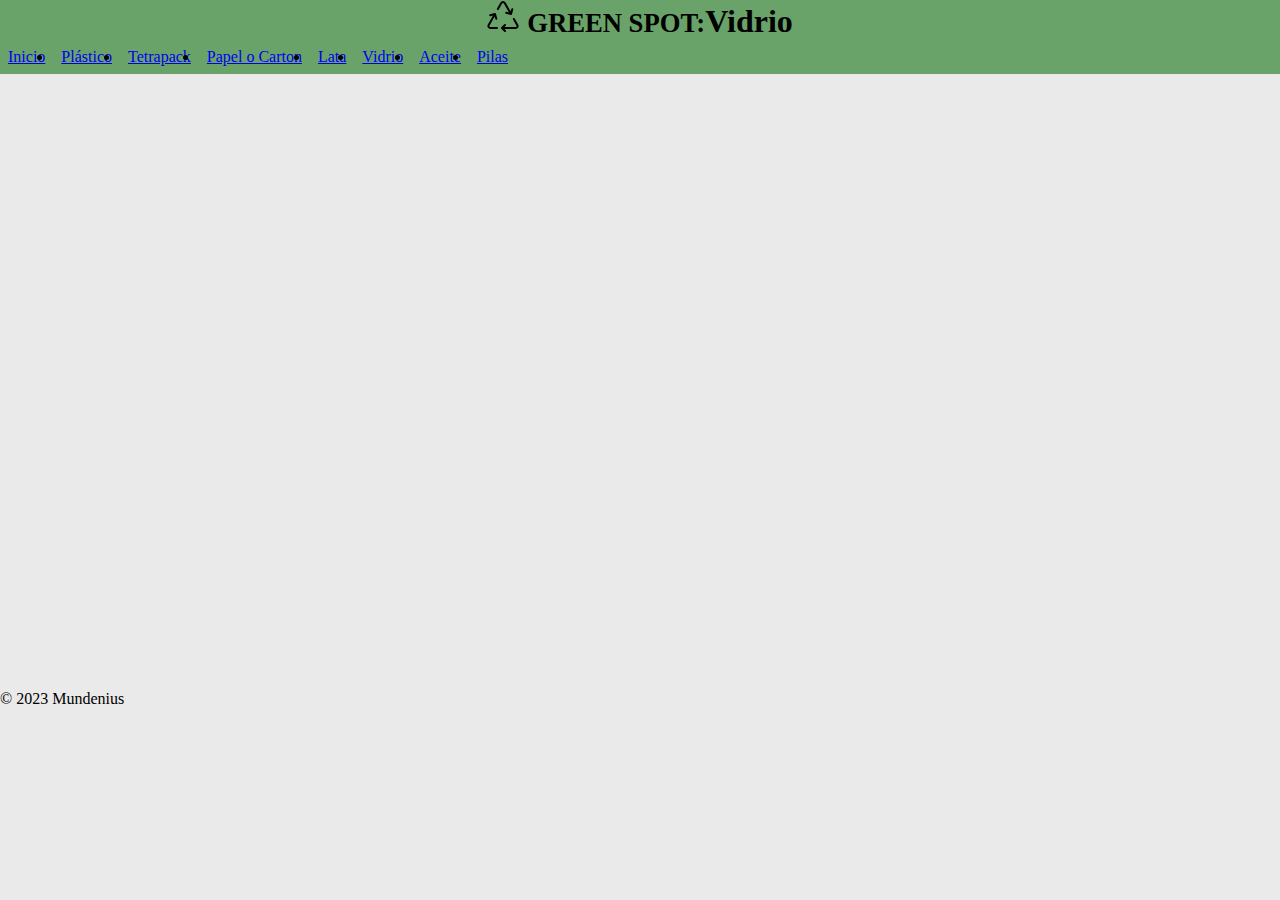
<file: Vidrio.html>
<!DOCTYPE html>
<html lang="en">
<head>
    <meta charset="UTF-8">
    <meta http-equiv="X-UA-Compatible" content="IE=edge">
    <meta name="viewport" content="width=device-width, initial-scale=1.0">
    <link href="https://cdn.jsdelivr.net/npm/bootstrap@5.3.0-alpha1/dist/css/bootstrap.min.css" rel="stylesheet" integrity="sha384-GLhlTQ8iRABdZLl6O3oVMWSktQOp6b7In1Zl3/Jr59b6EGGoI1aFkw7cmDA6j6gD" crossorigin="anonymous">
    <link rel="stylesheet" href="CSS/customstyle.css">
    <title>Vidrio</title>
</head>
<body>
    <header>
        <h1 class="display-1 text center"><svg fill="currentColor" class="bi bi-recycle" width="32" height="32" viewBox="0 0 16 16">
            <path d="M9.302 1.256a1.5 1.5 0 0 0-2.604 0l-1.704 2.98a.5.5 0 0 0 .869.497l1.703-2.981a.5.5 0 0 1 .868 0l2.54 4.444-1.256-.337a.5.5 0 1 0-.26.966l2.415.647a.5.5 0 0 0 .613-.353l.647-2.415a.5.5 0 1 0-.966-.259l-.333 1.242-2.532-4.431zM2.973 7.773l-1.255.337a.5.5 0 1 1-.26-.966l2.416-.647a.5.5 0 0 1 .612.353l.647 2.415a.5.5 0 0 1-.966.259l-.333-1.242-2.545 4.454a.5.5 0 0 0 .434.748H5a.5.5 0 0 1 0 1H1.723A1.5 1.5 0 0 1 .421 12.24l2.552-4.467zm10.89 1.463a.5.5 0 1 0-.868.496l1.716 3.004a.5.5 0 0 1-.434.748h-5.57l.647-.646a.5.5 0 1 0-.708-.707l-1.5 1.5a.498.498 0 0 0 0 .707l1.5 1.5a.5.5 0 1 0 .708-.707l-.647-.647h5.57a1.5 1.5 0 0 0 1.302-2.244l-1.716-3.004z"/>
        </svg> <small>GREEN SPOT:</small>Vidrio</h1>
    </header>
    <nav class="navbar">
                <a href="#" class="toggle-button">
                    <span class="bar"></span>
                    <span class="bar"></span>
                    <span class="bar"></span>
                </a>
        <div class="navbar-links">
                <ul class="nav justify-content-center">
                    <li class="nav-item"><a href="index.html" class="nav-link px-2 text-muted">Inicio</a></li>
                    <li class="nav-item"><a href="Plastico.html" class="nav-link px-1 text-muted">Plástico</a></li>
                    <li class="nav-item"><a href="Tetrapack.html" class="nav-link px-1 text-muted">Tetrapack</a></li>
                    <li class="nav-item"><a href="PapelCarton.html" class="nav-link px-1 text-muted">Papel o Carton</a></li>
                    <li class="nav-item"><a href="Lata.html" class="nav-link px-1 text-muted">Lata</a></li>
                    <li class="nav-item"><a href="Vidrio.html" class="nav-link px-1 text-muted">Vidrio</a></li>
                    <li class="nav-item"><a href="Aceite.html" class="nav-link px-1 text-muted">Aceite</a></li>
                    <li class="nav-item"><a href="Pilas.html" class="nav-link px-1 text-muted">Pilas</a></li>
                </ul>
            </div>
        </div>
    </nav>
    <div class="container" style="justify-content: center;">
        <div class="row" style="height: 100%; width: auto;">
            <div class="col-xxl-1 col-xl-1 col-lg-1 col-md-0 col-sm-0 p-0"  id="linksothers">
                <div class="row">
                    <div class="col p-0">
                    </div>
                </div>
            </div>
            <div class="col-xxl-10 col-xl-10 col-lg-10 col-md-12 col-sm-12 p-0" style="min-height: 600px;">
                    <iframe src="https://www.google.com/maps/embed?pb=!1m18!1m12!1m3!1d6691.332480031435!2d-71.5406790525902!3d-33.01257379385024!2m3!1f0!2f0!3f0!3m2!1i1024!2i768!4f13.1!3m3!1m2!1s0x9689ddd5ef139209%3A0x78bb6353ef13f807!2sUNAB%20-%20Campus%20Vi%C3%B1a%20del%20Mar!5e0!3m2!1sen!2scl!4v1673968749576!5m2!1sen!2scl" 
                    height="100%" style="border:0;" 
                    allowfullscreen="" loading="lazy" referrerpolicy="no-referrer-when-downgrade"></iframe>
            </div>
            <div class="col-xxl-1 col-xl-1 col-lg-1 col-md-0 col-sm-0 p-0">
                
            </div>
        </div>
        <div class="row">
            <div class="col">
                <p class="text-center text-muted">© 2023 Mundenius</p>
            </div>
        </div>
    </div>
    <script src="scripts/sidesites.js"></script>
</body>
</html>
</file>
<file: CSS/stylesheet.css>
* {
    box-sizing: border-box;
}
html, body {
    max-width: 100%;
    overflow-x: hidden;
}
html {
    font-size: calc(15px + 0.390625vw);
    font-family: Montserrat;
}

body{
    background-color: rgb(234, 234, 234);
    font-family: Montserrat;
    margin: 0;
    padding: 0;
}

header{
    text-align: center;
    background-color: rgba(91, 155, 91, 0.9);
}

h1{
    text-align: center;
    font-family: Montserrat;
    font-weight: bold;
    margin: 0;
}
h2{
    text-align: center;
    font-family: Montserrat;
}

.topnav {
    background-position: center center;
    text-align: center;
    margin: 0;
    padding: 0;
}
.topnav a{
    font-family: Montserrat; 
    text-align: center;
    color: grey;
    
}
.topnav li {
    text-decoration: none;
    display: block;

}
.topnav li:hover{
    background-color: rgb(211, 211, 211, 0.4);
}

.navbar{
    margin: 0;
    padding: 0;
    display: flex;
    align-items: center;
    background-color: rgba(91, 155, 91, 0.9);
}

.navbar-links li:hover{
    background-color:rgb(211, 211, 211, 0.4);
}

.toggle-button {
    position:static;
    top: .75rem;
    left: 1rem;
    display: none;
    flex-direction: column;
    justify-content: space-between;
    width: 30px;
    height: 21px;
    margin: 10px;
    
}

.navbar-links li {
    text-decoration: none;
}
.navbar-links ul {
    margin: 0;
    padding: 0;
    display: flex;
    justify-content: space-between;
    
} 

 .nav-item{
    padding: .5rem;
    text-decoration: none;
 }
.toggle-button .bar {
    height: 3px;
    width: 100%;
    background-color: white;
    border-radius: 1px;

}

@media (max-width:576px) {
    .toggle-button{
        display: flex;
    }
    .navbar-links {
        flex-direction: column;
        display: none;
        min-width: 100%;
    }
    .navbar {
        align-items: flex-start;
    }
    .navbar-links ul {
        min-width: 100%;
        flex-direction: column;
    }
    .navbar-links li {
        text-align: center;
    }
    .navbar-links.active {
        display: flex;
    }
    .nav-item {
            padding: 5px;
        }
}

.login-button {
    padding: 10px;
}

.modal {
display: none; /* Hidden by default */
position: fixed; /* Stay in place */
z-index: 1; /* Sit on top */
left: 0;
top: 0;
width: 100%; /* Full width */
height: 100%; /* Full height */
overflow: auto; /* Enable scroll if needed */
background-color: rgb(0,0,0); /* Fallback color */
background-color: rgba(0,0,0,0.4); /* Black w/ opacity */
padding-top: 60px;
}

/* Modal Content/Box */
.modal-content {
background-color: #fefefe;
margin: 2rem; /* 15% from the top and centered */
border: 1px solid #888;
height: 150px;
width: auto; /* Could be more or less, depending on screen size */
}

/* The Close Button */
.close {
/* Position it in the top right corner outside of the modal */
position: absolute;
right: 25px;
top: 0;
color: #000;
font-size: 35px;
font-weight: bold;
}

/* Close button on hover */
.close:hover,
.close:focus {
color: rgb(142, 142, 142);
cursor: pointer;
}

/* Add Zoom Animation */
.animate {
-webkit-animation: animatezoom 0.6s;
animation: animatezoom 0.6s
}


@-webkit-keyframes animatezoom {
from {-webkit-transform: scale(0)}
to {-webkit-transform: scale(1)}
}

@keyframes animatezoom {
from {transform: scale(0)}
to {transform: scale(1)}
}


.digital-clock {
  margin: auto;
  top: 0;
  left: 0;
  bottom: 0;
  right: 0;
  width: 200px;
  height: 60px;
  text-align: center;
  color: #000;
}
</file>
<file: CSS/customstyle.css>
* {
    box-sizing: border-box;
}
html, body {
    max-width: 100%;
    overflow-x: hidden;
}

body{
    background-color: rgb(234, 234, 234);
    font-family: Montserrat;
    margin: 0;
    padding: 0;
}
header{
    text-align: center;
    background-color: rgba(91, 155, 91, 0.9);
}
.navbar{
    margin: 0;
    padding: 0;
    display: flex;
    align-items: center;
    background-color: rgba(91, 155, 91, 0.9);
}

.toggle-button {
position:static;
top: .75rem;
left: 1rem;
display: none;
flex-direction: column;
justify-content: space-between;
width: 30px;
height: 21px;
margin: 10px;

}

.navbar-links li {
    text-decoration: none;
}

.navbar-links li:hover{
    background-color:rgb(211, 211, 211, 0.4);
}

.navbar-links ul {
    margin: 0;
    padding: 0;
    display: flex;
    justify-content: space-between;
    
} 

 .nav-item{
    padding: .5rem;
    text-decoration: none;
 }
.toggle-button .bar {
    height: 3px;
    width: 100%;
    background-color: white;
    border-radius: 1px;

}

iframe {
    min-width: 100%;
}
h1 {
    font-family:Montserrat;
    margin: 0;
}

.a {
    font-family: Montserrat; 
    text-align: center;
    color: grey;
}

@media (max-width:576px) {
    .toggle-button{
        display: flex;
    }
    .navbar-links {
        flex-direction: column;
        display: none;
        min-width: 100%;
    }
    .navbar {
        align-items: flex-start;
    }
    .navbar-links ul {
        min-width: 100%;
        flex-direction: column;
    }
    .navbar-links li {
        text-align: center;
    }
    .navbar-links.active {
        display: flex;
    }
    .nav-item {
            padding: 5px;
        }
}

/* Small devices (landscape phones, 576px and up)*/
@media (min-width: 576px) {
.w-sm-100 {
width:100%!important;
}
.w-sm-75 {
width:75%!important;
}
.w-sm-50 {
width:50%!important;
}
.w-sm-25 {
width:25%!important;
}
.h-sm-100 {
height:100%!important;
}
.h-sm-75 {
height:75%!important;
}
.h-sm-50 {
height:50%!important;
}
.h-sm-25 {
height:25%!important;
}
}

/* Medium devices (tablets, 768px and up)*/
@media (min-width: 768px) {
.w-md-100 {
width:100%!important;
}
.w-md-75 {
width:75%!important;
}
.w-md-50 {
width:50%!important;
}
.w-md-25 {
width:25%!important;
}
.h-md-100 {
height:100%!important;
}
.h-md-75 {
height:75%!important;
}
.h-md-50 {
height:50%!important;
}
.h-md-25 {
height:25%!important;
}
}

/* Large devices (desktops, 992px and up)*/
@media (min-width: 992px) {
.w-lg-100 {
width:100%!important;
}
.w-lg-75 {
width:75%!important;
}
.w-lg-50 {
width:50%!important;
}
.w-lg-25 {
width:25%!important;
}
.h-lg-100 {
height:100%!important;
}
.h-lg-75 {
height:75%!important;
}
.h-lg-50 {
height:50%!important;
}
.h-lg-25 {
height:25%!important;
}
}

/* Extra large devices (large desktops, 1200px and up)*/
@media (min-width: 1200px) {
.w-xl-100 {
width:100%!important;
}
.w-xl-75 {
width:75%!important;
}
.w-xl-50 {
width:50%!important;
}
.w-xl-25 {
width:25%!important;
}
.h-xl-100 {
height:100%!important;
}
.h-xl-75 {
height:75%!important;
}
.h-xl-50 {
height:50%!important;
}
.h-xl-25 {
height:25%!important;
}
}
</file>
